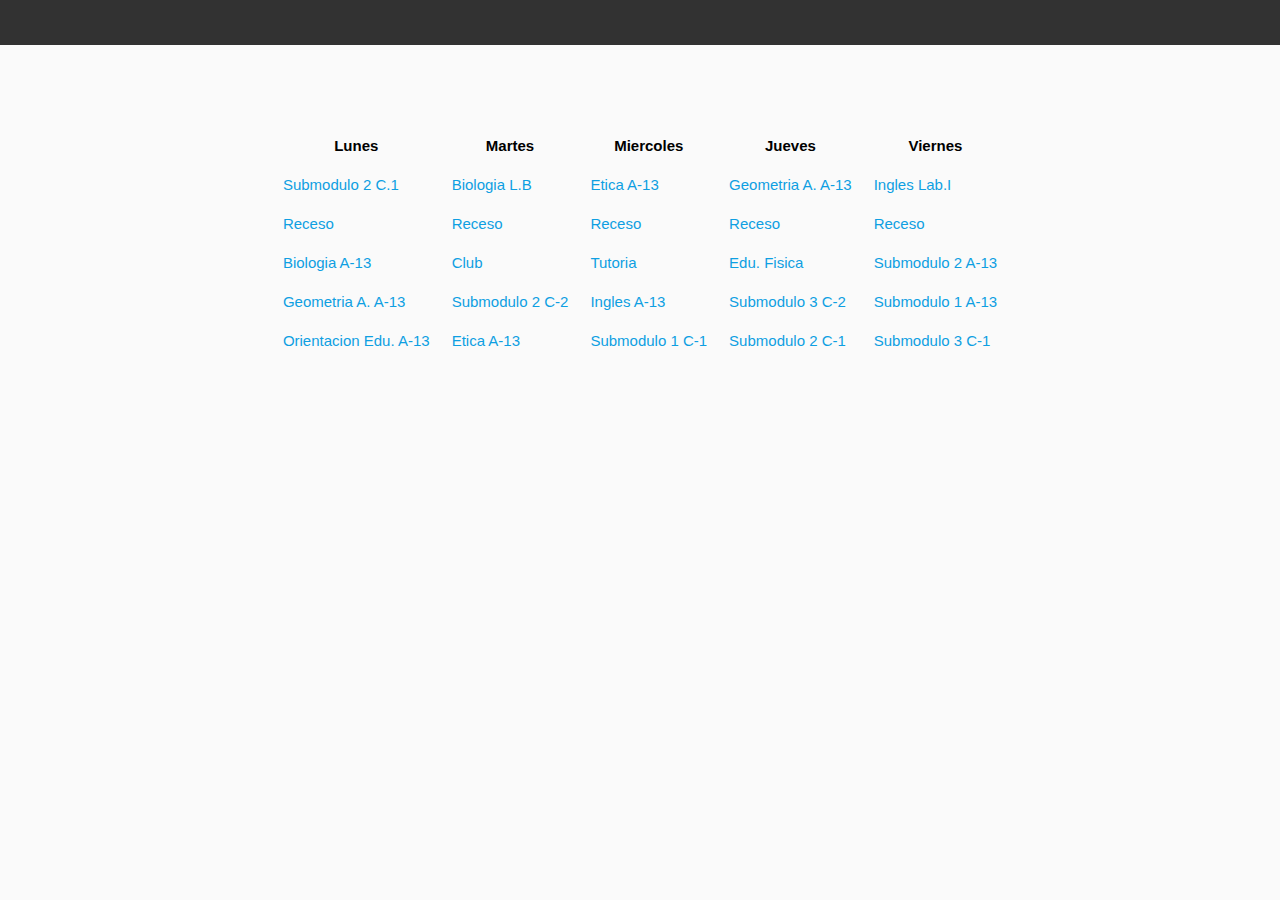
<file: index.html>
<!DOCTYPE html>
<html lang="en">
<head>
    <meta charset="UTF-8">
    <meta name="viewport" content="width=device-width, initial-scale=1.0">
    <meta http-equiv="X-UA-Compatible" content="ie=edge">
    <title>Horario 3°C</title>
    <link rel="stylesheet" href="main.css">
</head>
<body>
    <header></header>
    <table>
        <tr>
            <th>Lunes</th>
            <th>Martes</th>
            <th>Miercoles</th>
            <th>Jueves</th>
            <th>Viernes</th>
        </tr>
        <tr>
            <td>Submodulo 2 C.1</td>
            <td>Biologia L.B</td>
            <td>Etica A-13</td>
            <td>Geometria A. A-13</td>
            <td>Ingles Lab.I</td>
        </tr>
        <tr>
            <td>Receso</td>
            <td>Receso</td>
            <td>Receso</td>
            <td>Receso</td>
            <td>Receso</td>
        </tr>
        <tr>
            <td>Biologia A-13</td>
            <td>Club</td>
            <td>Tutoria</td>
            <td>Edu. Fisica</td>
            <td>Submodulo 2 A-13</td>
        </tr>
        <tr>
            <td>Geometria A. A-13</td>
            <td>Submodulo 2 C-2</td>
            <td>Ingles A-13</td>
            <td>Submodulo 3 C-2</td>
            <td>Submodulo 1 A-13</td>
        </tr>
        <tr>
            <td>Orientacion Edu. A-13</td>
            <td>Etica A-13</td>
            <td>Submodulo 1 C-1</td>
            <td>Submodulo 2 C-1</td>
            <td>Submodulo 3 C-1</td>
        </tr>
    </table>
</body>
</html>
</file>
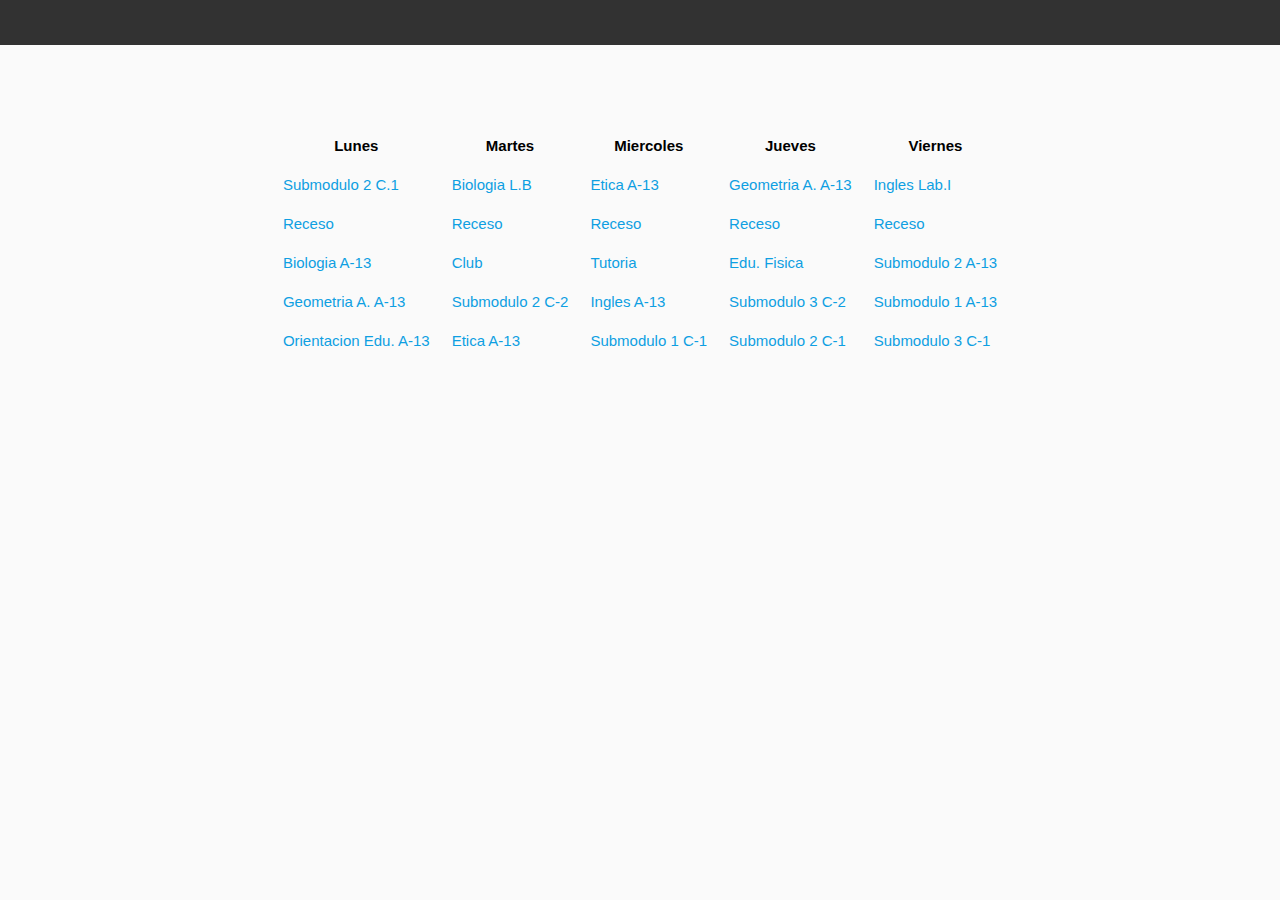
<file: main.htm>
<!DOCTYPE html>
<html lang="en">
<head>
    <meta charset="UTF-8">
    <meta name="viewport" content="width=device-width, initial-scale=1.0">
    <meta http-equiv="X-UA-Compatible" content="ie=edge">
    <title>Horario 3°C</title>
    <link rel="stylesheet" href="main.css">
</head>
<body>
    <header></header>
    <table>
        <tr>
            <th>Lunes</th>
            <th>Martes</th>
            <th>Miercoles</th>
            <th>Jueves</th>
            <th>Viernes</th>
        </tr>
        <tr>
            <td>Submodulo 2 C.1</td>
            <td>Biologia L.B</td>
            <td>Etica A-13</td>
            <td>Geometria A. A-13</td>
            <td>Ingles Lab.I</td>
        </tr>
        <tr>
            <td>Receso</td>
            <td>Receso</td>
            <td>Receso</td>
            <td>Receso</td>
            <td>Receso</td>
        </tr>
        <tr>
            <td>Biologia A-13</td>
            <td>Club</td>
            <td>Tutoria</td>
            <td>Edu. Fisica</td>
            <td>Submodulo 2 A-13</td>
        </tr>
        <tr>
            <td>Geometria A. A-13</td>
            <td>Submodulo 2 C-2</td>
            <td>Ingles A-13</td>
            <td>Submodulo 3 C-2</td>
            <td>Submodulo 1 A-13</td>
        </tr>
        <tr>
            <td>Orientacion Edu. A-13</td>
            <td>Etica A-13</td>
            <td>Submodulo 1 C-1</td>
            <td>Submodulo 2 C-1</td>
            <td>Submodulo 3 C-1</td>
        </tr>
    </table>
</body>
</html>
</file>
<file: main.css>
* {
    margin: 0;
    padding: 0;
    box-sizing: border-box;
    font-family: -apple-system, BlinkMacSystemFont, 'Segoe UI', Roboto, Oxygen, Ubuntu, Cantarell, 'Open Sans', 'Helvetica Neue', sans-serif;
    font-size: 15px;
}

header {
    width: 100%;
    height: 45px;
    background: rgba(0,0,0,.8);
}

body {
    background: #fafafa;
}

table {
    margin: auto;
    margin-top: 80px;
    border-radius: 4px;
}

th {
    color: #000000;
    padding: 10px;
}

td {
    color: #0E9FE2;
    padding: 10px;
}
</file>
